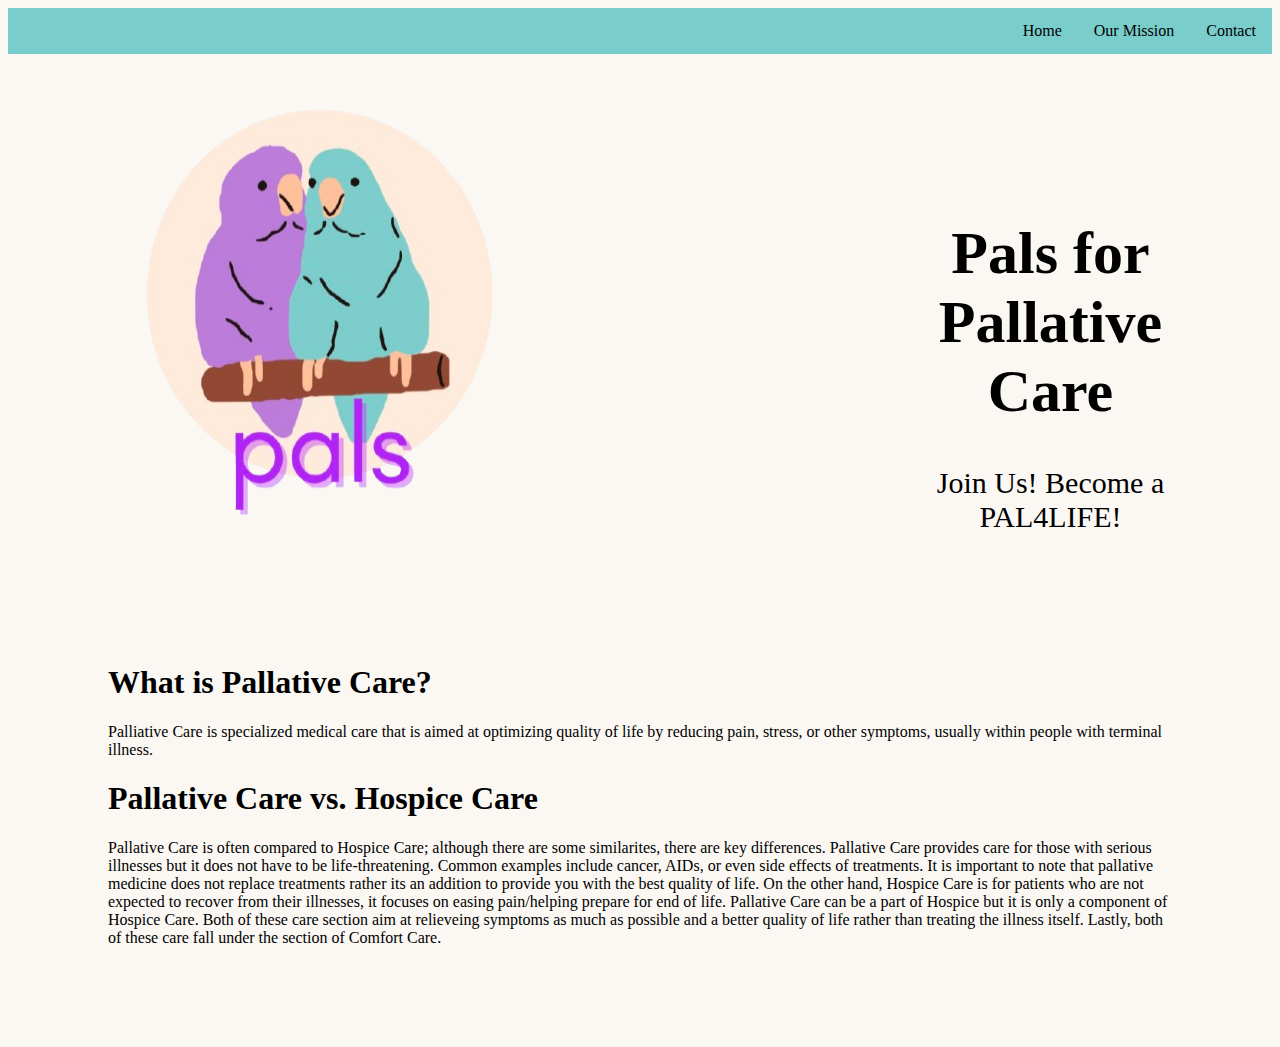
<file: index.html>
<!DOCTYPE html>
<html lang="en">
<head>
    <meta charset="UTF-8">
    <meta name="viewport" content="width=device-width, initial-scale=1.0">
    <title>Document</title>
    <link rel="stylesheet" href="style.css">
    <link rel="icon" type="image/x-icon" href="pals.png" alt="Chococat">
    <script src="script.js"></script>
</head>

<body>
        <ul>
            <li><a href="contact.html">Contact</a></li>
            <li><a href="mission.html">Our Mission</a></li>
            <li><a href="index.html">Home</a></li>

        </ul>
    <div class="intro">
        <img class = "pfp" src="pals.png">
        <div class="text">
            <h1>Pals for Pallative Care</h1>
            <p> Join Us! Become a PAL4LIFE! <p></p>
        </div>
    </div>
    <div class="defin">
        <h1>What is Pallative Care?</h1>
        <p>Palliative Care is specialized medical care that is aimed at optimizing quality of life by reducing pain, stress, or other symptoms, usually within people with terminal illness. </p>
        <h1>Pallative Care vs. Hospice Care</h1>
        <p> Pallative Care is often compared to Hospice Care; although there are some similarites, there are key differences. Pallative Care provides care for those with serious illnesses but it does not have to be life-threatening. Common examples include cancer, AIDs, or even side effects of treatments. It is important to note that pallative medicine does not replace treatments rather its an addition to provide you with the best quality of life. On the other hand, Hospice Care is for patients who are not expected to recover from their illnesses, it focuses on easing pain/helping prepare for end of life. Pallative Care can be a part of Hospice but it is only a component of Hospice Care. Both of these care section aim at relieveing symptoms as much as possible and a better quality of life rather than treating the illness itself. Lastly, both of these care fall under the section of Comfort Care. </p>
    </div>

</body>
</html>
<style>
    .text{
        margin-left: 300px;
        text-align: center;
        margin-top:125px;
        font-size:30px;
    }
</style>
</file>
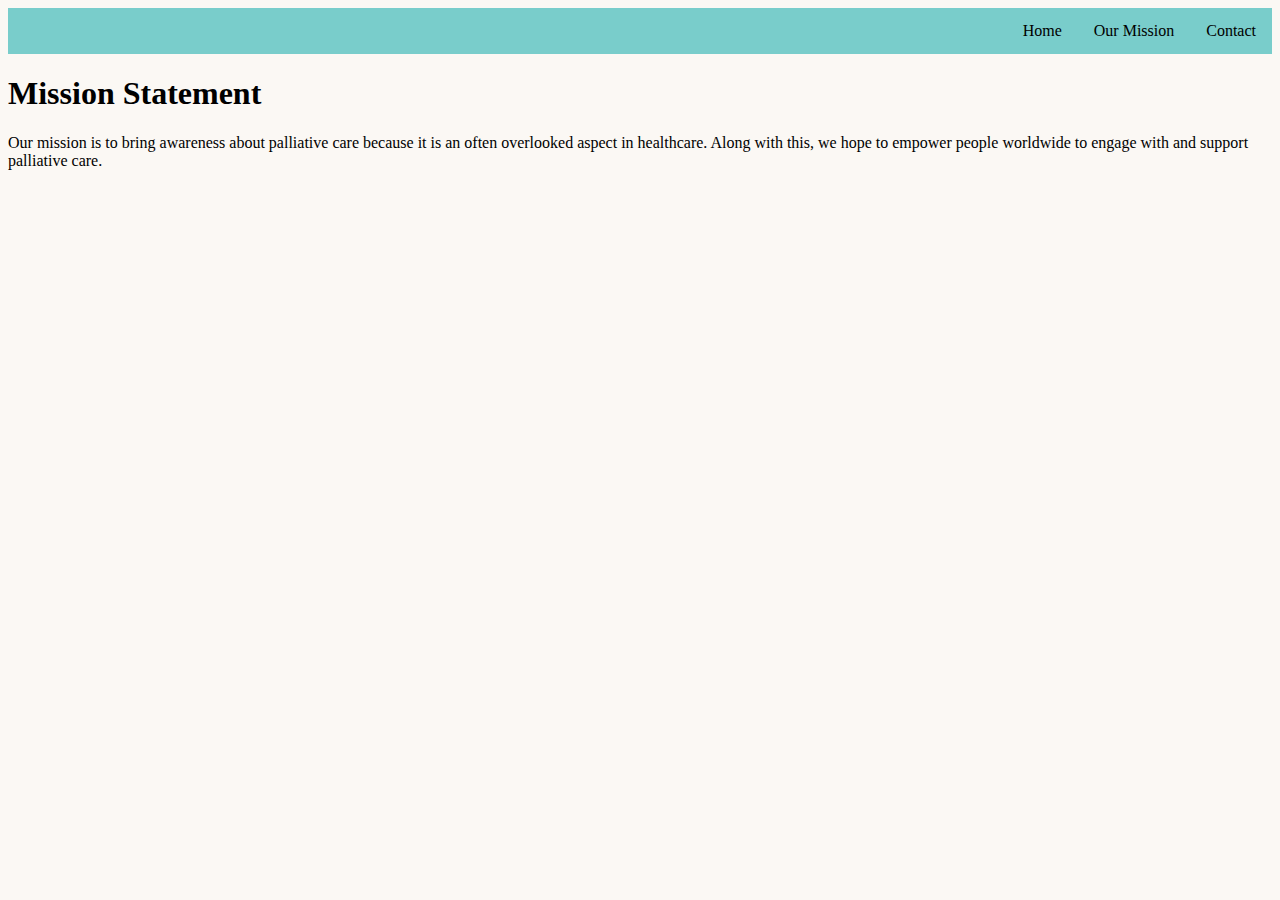
<file: mission.html>
<!DOCTYPE html>
<html lang="en">
<head>
    <meta charset="UTF-8">
    <meta name="viewport" content="width=device-width, initial-scale=1.0">
    <link rel="stylesheet" href="style.css">
    <title>Document</title>
</head>
<body>
    <ul>
        <li><a href="contact.html">Contact</a></li>
        <li><a href="mission.html">Our Mission</a></li>
        <li><a href="index.html">Home</a></li>

    </ul>
    <h1>Mission Statement</h1>
    <p>Our mission is to bring awareness about palliative care because it is an often overlooked aspect in healthcare. Along with this, we hope to empower people worldwide to engage with and support palliative care.</p>
</body>
</html>
</file>
<file: style.css>
ul{
    list-style-type: none;
    margin: 0;
    padding: 0;
    overflow: hidden;
    background-color:#79cdcb
}
li a{
    display: block;
    color:black;
    text-align:center;
    padding:14px 16px;
    text-decoration: none;;
}
li {
    float:right;
}
li a:hover{
    color:black;
}
body{
    background-color: #fbf8f4;
}
.intro{
    display: flex;
    margin-left:50px;
    margin-right:50px;
}
.text{
    justify-content: right;
}
.defin{
    margin: 100px;
}
.pfp{
    opacity: 0;
    transition: opacity 1.5s ease-out;
}
/*used AI to help debug this*/
.pfp.fade-in{
    opacity: 1;
}
</file>
